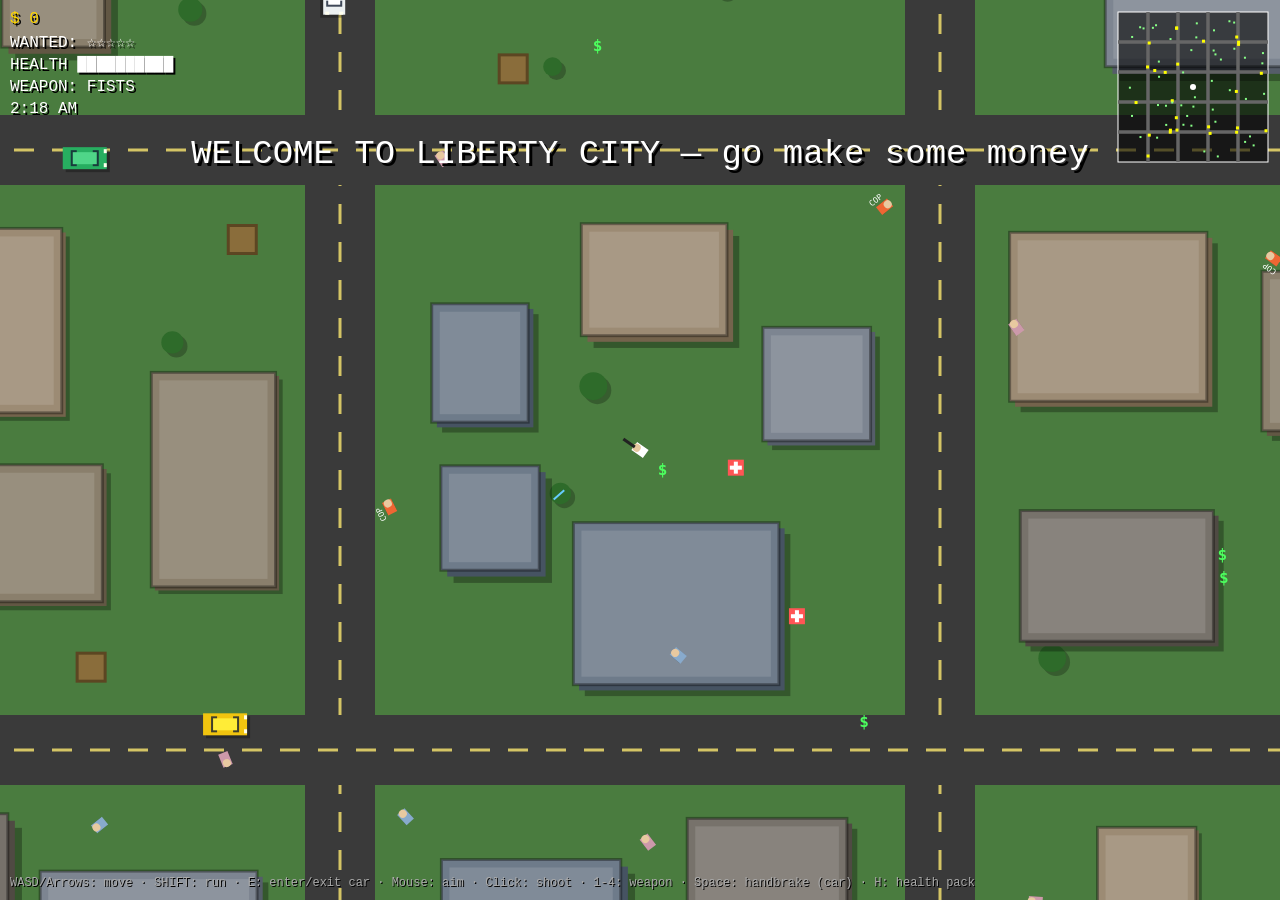
<file: app.html>
<!DOCTYPE html>
<html lang="en">
<head>
<meta charset="UTF-8">
<title>GTA 2D — Top Down</title>
<style>
  * { margin:0; padding:0; box-sizing:border-box; }
  body { background:#111; overflow:hidden; font-family:'Courier New',monospace; }
  canvas { display:block; cursor:crosshair; }
  #hud { position:absolute; top:10px; left:10px; color:#fff; pointer-events:none; text-shadow:2px 2px 0 #000; }
  #hud div { margin-bottom:4px; font-size:16px; }
  .big { font-size:28px; color:#ffd700; }
  #msg { position:absolute; top:15%; width:100%; text-align:center; color:#fff; font-size:34px; text-shadow:3px 3px 0 #000; pointer-events:none; opacity:0; transition:opacity .4s; }
  #help { position:absolute; bottom:8px; left:10px; color:#aaa; font-size:12px; text-shadow:1px 1px 0 #000; pointer-events:none; line-height:1.5; }
</style>
</head>
<body>
<canvas id="c"></canvas>
<div id="hud">
  <div class="big" id="score">$ 0</div>
  <div>WANTED: <span id="stars"></span></div>
  <div id="health">HEALTH ██████████</div>
  <div id="ammo">AMMO ∞</div>
  <div id="clock">12:00 AM</div>
</div>
<div id="msg"></div>
<div id="help">WASD/Arrows: move · SHIFT: run · E: enter/exit car · Mouse: aim · Click: shoot · 1-4: weapon · Space: handbrake (car) · H: health pack</div>
<script>
"use strict";
/* ============================== SETUP ============================== */
const cv = document.getElementById('c');
const ctx = cv.getContext('2d');
function resize(){ cv.width=innerWidth; cv.height=innerHeight; }
addEventListener('resize',resize); resize();

const WORLD = 3000;              // world is [-WORLD/2, WORLD/2] in x and y
const rand = (a,b)=>a+Math.random()*(b-a);
const clamp=(v,a,b)=>v<a?a:v>b?b:v;
const dist=(a,b)=>Math.hypot(a.x-b.x,a.y-b.y);
function angDiff(a,b){ let d=b-a; while(d>Math.PI)d-=2*Math.PI; while(d<-Math.PI)d+=2*Math.PI; return d; }

/* ============================== INPUT ============================== */
const keys={};
let mouse={x:0,y:0,down:false};
addEventListener('keydown',e=>{ keys[e.key.toLowerCase()]=true; if(['1','2','3','4'].includes(e.key)) player.weapon=+e.key-1; if(e.key===' ') e.preventDefault(); });
addEventListener('keyup',e=>keys[e.key.toLowerCase()]=false);
cv.addEventListener('mousemove',e=>{ mouse.x=e.clientX; mouse.y=e.clientY; });
cv.addEventListener('mousedown',e=>{ mouse.down=true; });
addEventListener('mouseup',()=>mouse.down=false);

/* ============================== WORLD GEN ============================== */
const buildings=[], roads=[], trees=[], props=[];
// road grid: horizontal & vertical strips
const ROAD_W=70, GRID=600;
for(let x=-WORLD/2+GRID; x<WORLD/2; x+=GRID) roads.push({x:x-ROAD_W/2,y:-WORLD/2,w:ROAD_W,h:WORLD,v:true});
for(let y=-WORLD/2+GRID; y<WORLD/2; y+=GRID) roads.push({x:-WORLD/2,y:y-ROAD_W/2,w:WORLD,h:ROAD_W,v:false});

// buildings in blocks (skip road strips)
function onRoad(x,y,pad=30){ return roads.some(r=> r.v ? x>r.x-pad&&x<r.x+r.w+pad : y>r.y-pad&&y<r.y+r.h+pad); }
const bColors=['#8a7f6c','#7d8591','#9c8b74','#6e7b8a','#a3907b','#77726b'];
let guard=0;
while(buildings.length<140 && guard++<4000){
  const w=rand(90,220), h=rand(90,220);
  const x=rand(-WORLD/2+80, WORLD/2-80-w), y=rand(-WORLD/2+80, WORLD/2-80-h);
  // reject if overlaps road or another building
  let ok=true;
  for(const r of roads){
    if(r.v ? x<r.x+r.w+25&&x+w>r.x-25 : y<r.y+r.h+25&&y+h>r.y-25){ ok=false; break; }
  }
  if(ok) for(const b of buildings){ if(x<b.x+b.w+30&&x+w>b.x-30&&y<b.y+b.h+30&&y+h>b.y-30){ok=false;break;} }
  if(!ok) continue;
  const c=bColors[(Math.random()*bColors.length)|0];
  buildings.push({x,y,w,h,c, roof:c, h2:rand(2,5)});
}
// trees & props in open spots
for(let i=0;i<260;i++){ const x=rand(-WORLD/2,WORLD/2), y=rand(-WORLD/2,WORLD/2); if(!onRoad(x,y,40)&&!buildings.some(b=>x>b.x-15&&x<b.x+b.w+15&&y>b.y-15&&y<b.y+b.h+15)) trees.push({x,y,r:rand(8,16)}); }
for(let i=0;i<40;i++){ const x=rand(-WORLD/2,WORLD/2), y=rand(-WORLD/2,WORLD/2); if(!onRoad(x,y,30)&&!buildings.some(b=>x>b.x-20&&x<b.x+b.w+20&&y>b.y-20&&y<b.y+b.h+20)) props.push({x,y,r:14,type:'crate'}); }

// collision list (buildings + props block movement)
const solids=[...buildings.map(b=>b), ...props];

/* ============================== VEHICLES ============================== */
const carColors=['#c0392b','#2980b9','#27ae60','#f1c40f','#8e44ad','#ecf0f1','#2c3e50','#e67e22'];
function makeCar(x,y,angle){ return {x,y,angle,vx:0,vy:0,w:44,h:22,color:carColors[(Math.random()*carColors.length)|0],type:'car',hp:100,drift:0}; }
const cars=[];
// park some near roads / spawn driving traffic
for(let i=0;i<26;i++){ const r=roads[(Math.random()*roads.length)|0]; let x,y; if(r.v){x=r.x+r.w/2+rand(-1,1)*45;y=rand(-WORLD/2+100,WORLD/2-100);} else {y=r.y+r.h/2+rand(-1,1)*45;x=rand(-WORLD/2+100,WORLD/2-100);} cars.push(makeCar(x,y,r.v?Math.PI/2:0)); }

/* ============================== PLAYER & WEAPONS ============================== */
const player={ x:0, y:0, angle:0, hp:100, money:0, weapon:0, inCar:null, walkAim:0 };
const weapons=[
  {name:'FISTS', dmg:12, rate:350, range:40, spread:0, bullet:null, sound:'thunk'},
  {name:'PISTOL', dmg:18, rate:260, spread:.05, bullet:{speed:900,life:1.2,color:'#fff'}},
  {name:'SHOTGUN',dmg:10, rate:700, pellets:6, spread:.35, bullet:{speed:800,life:.5,color:'#ffd'}},
  {name:'UZI', dmg:14, rate:90, spread:.12, bullet:{speed:1000,life:1,color:'#ff8'}},
];
let lastShot=0;

/* ============================== ENTITIES ============================== */
const peds=[], bullets=[], particles=[], pickups=[];
function makePed(x,y){ const t=(Math.random()*3)|0; return {x,y,angle:rand(0,7),hp:t===2?40:25,type:t,state:'wander',tx:x,ty:y,panic:false,shootCd:0,color:['#c9a','#8ac','#e63'][t],w:12,h:12}; }
for(let i=0;i<70;i++){ let x,y; do{x=rand(-WORLD/2+100,WORLD/2-100);y=rand(-WORLD/2+100,WORLD/2-100);}while(onRoad(x,y,20)); peds.push(makePed(x,y)); }
// money pickups
for(let i=0;i<30;i++) pickups.push({x:rand(-WORLD/2,WORLD/2),y:rand(-WORLD/2,WORLD/2),type:'money',v:50});
for(let i=0;i<8;i++) pickups.push({x:rand(-WORLD/2,WORLD/2),y:rand(-WORLD/2,WORLD/2),type:'health'});

/* ============================== POLICE / WANTED ============================== */
let wanted=0, wantedTimer=0;
function addWanted(n){ wanted=Math.min(5,wanted+n); wantedTimer=Math.max(wantedTimer,12); }
function spawnCop(){ const a=rand(0,Math.PI*2), d=600; const c=makeCar(player.x+Math.cos(a)*d, player.y+Math.sin(a)*d, -a+Math.PI/2); c.type='cop'; c.color='#1b3f8f'; c.hp=150; cars.push(c); }
function spawnCopPed(){ const a=rand(0,Math.PI*2), d=400; const p=makePed(player.x+Math.cos(a)*d, player.y+Math.sin(a)*d); p.type=2; p.panic=true; peds.push(p); }

/* ============================== FX / AUDIO ============================== */
let AC=null;
function beep(freq,dur,type='square',vol=.08){ try{ AC=AC||new (window.AudioContext||window.webkitAudioContext)(); const o=AC.createOscillator(),g=AC.createGain(); o.type=type;o.frequency.value=freq;g.gain.value=vol; g.gain.exponentialRampToValueAtTime(.001,AC.currentTime+dur); o.connect(g).connect(AC.destination); o.start(); o.stop(AC.currentTime+dur);}catch(e){} }
function boom(){ beep(90,.3,'sawtooth',.15); beep(40,.4,'triangle',.12); }
let cam={x:0,y:0,zoom:1};

/* ============================== MESSAGES ============================== */
const msgEl=document.getElementById('msg'); let msgT=0;
function showMsg(t,ms=2000){ msgEl.textContent=t; msgEl.style.opacity=1; clearTimeout(msgT); msgT=setTimeout(()=>msgEl.style.opacity=0,ms); }

/* ============================== UPDATE ============================== */
let last=performance.now();
function update(dt){
  // wanted decay
  if(wantedTimer>0) wantedTimer-=dt/1000; else if(wanted>0 && Math.random()<.02) wanted--;
  // spawn cops to match wanted level
  const cops=cars.filter(c=>c.type==='cop'&&c.hp>0).length;
  if(cops<wanted && Math.random()<.03){ spawnCop(); if(Math.random()<.5) spawnCopPed(); }

  /* ---- player (on foot or in car) ---- */
  if(player.inCar){
    const c=player.inCar;
    // driving controls
    let accel=0, steer=0;
    if(keys['w']||keys['arrowup']) accel=1;
    if(keys['s']||keys['arrowdown']) accel=-.6;
    if(keys['a']||keys['arrowleft']) steer=-1;
    if(keys['d']||keys['arrowright']) steer=1;
    const handbrake=keys[' '];
    const speed=Math.hypot(c.vx,c.vy);
    // forward vector
    const fx=Math.cos(c.angle), fy=Math.sin(c.angle);
    c.vx+=fx*accel*520*dt; c.vy+=fy*accel*520*dt;
    // drag & handbrake
    const drag=handbrake? 6 : 1.4;
    c.vx-=c.vx*drag*dt; c.vy-=c.vy*drag*dt;
    // steering proportional to speed
    if(speed>15) c.angle+=steer*(accel<0?-1:1)*2.4*dt*Math.min(1,speed/300);
    // collision with solids (slide)
    const nx=c.x+c.vx*dt, ny=c.y+c.vy*dt;
    let hit=false;
    for(const s of solids){ if(nx>s.x-14&&nx<s.x+s.w+14&&ny>s.y-14&&ny<s.y+s.h+14){hit=true;break;} }
    if(hit){ c.vx*=-.3; c.vy*=-.3; c.hp-=speed*.02; boom(); for(let i=0;i<6;i++)particles.push({x:c.x,y:c.y,vx:rand(-100,100),vy:rand(-100,100),life:.5,c:'#f80',r:3}); }
    else { c.x=nx; c.y=ny; }
    // world bounds
    c.x=clamp(c.x,-WORLD/2+40,WORLD/2-40); c.y=clamp(c.y,-WORLD/2+40,WORLD/2-40);
    player.x=c.x; player.y=c.y;
    if(c.hp<=0){ // car destroyed
      boom(); for(let i=0;i<40;i++)particles.push({x:c.x,y:c.y,vx:rand(-300,300),vy:rand(-300,300),life:1,c:['#f60','#f00','#ff0'][i%3],r:5});
      const idx=cars.indexOf(c); if(idx>-1)cars.splice(idx,1);
      player.inCar=null; wanted=Math.max(0,wanted-1); showMsg('CAR DESTROYED');
    }
  } else {
    // on foot
    let mx=0,my=0;
    if(keys['w']||keys['arrowup'])my--; if(keys['s']||keys['arrowdown'])my++;
    if(keys['a']||keys['arrowleft'])mx--; if(keys['d']||keys['arrowright'])mx++;
    const run=(keys['shift'])?1:0;
    const spd=run?260:140;
    if(mx||my){ const l=Math.hypot(mx,my); player.x+=mx/l*spd*dt; player.y+=my/l*spd*dt; }
    // aim at mouse (screen->world)
    const wx=mouse.x-cv.width/2+cam.x, wy=mouse.y-cv.height/2+cam.y;
    player.angle=Math.atan2(wy-player.y,wx-player.x);
    // collide solids
    for(const s of solids){ if(player.x>s.x-8&&player.x<s.x+s.w+8&&player.y>s.y-8&&player.y<s.y+s.h+8){
      // push out on smallest axis
      const ox=player.x-(s.x-8), ox2=(s.x+s.w+8)-player.x, oy=player.y-(s.y-8), oy2=(s.y+s.h+8)-player.y;
      const m=Math.min(ox,ox2,oy,oy2);
      if(m===ox)player.x=s.x-8; else if(m===ox2)player.x=s.x+s.w+8; else if(m===oy)player.y=s.y-8; else player.y=s.y+s.h+8;
    }}
    player.x=clamp(player.x,-WORLD/2+20,WORLD/2-20); player.y=clamp(player.y,-WORLD/2+20,WORLD/2-20);

    // enter nearest car (E)
    if(keys['e']){ let best=null,bd=50; for(const c of cars){ const d=dist(c,player); if(d<bd){bd=d;best=c;} } if(best){ player.inCar=best; showMsg('DRIVING'); keys['e']=false; } }

    // shooting
    const now=performance.now();
    if(mouse.down && now-lastShot>weapons[player.weapon].rate){
      lastShot=now;
      const w=weapons[player.weapon];
      if(w.bullet){
        beep(700+Math.random()*200,.08,'square',.05);
        for(let p=0;p<(w.pellets||1);p++){
          const a=player.angle+rand(-w.spread,w.spread);
          bullets.push({x:player.x+Math.cos(a)*16,y:player.y+Math.sin(a)*16,vx:Math.cos(a)*w.bullet.speed,vy:Math.sin(a)*w.bullet.speed,life:w.bullet.life,c:w.bullet.color,dmg:w.dmg,from:'player'});
        }
      } else {
        // melee
        beep(200,.1,'square',.06);
        for(const e of peds){ if(dist(e,player)<w.range && Math.abs(angDiff(player.angle,Math.atan2(e.y-player.y,e.x-player.x)))<1) hitPed(e,w.dmg); }
      }
    }
  }

  /* ---- traffic AI (cars) ---- */
  for(const c of cars){
    if(c===player.inCar||c.hp<=0) continue;
    const isCop=c.type==='cop';
    // simple: drive along axis toward a road line, avoid player crash
    let speed=isCop?260:150;
    if(isCop){
      // steer toward player
      const ta=Math.atan2(player.y-c.y,player.x-c.x);
      c.angle+=clamp(angDiff(c.angle,ta),-3*dt,3*dt);
      c.vx+=Math.cos(c.angle)*400*dt; c.vy+=Math.sin(c.angle)*400*dt;
    } else {
      // keep heading along nearest road direction
      const ta=c.angle;
      c.vx+=Math.cos(ta)*200*dt; c.vy+=Math.sin(ta)*200*dt;
    }
    c.vx-=c.vx*1.5*dt; c.vy-=c.vy*1.5*dt;
    const sp=Math.hypot(c.vx,c.vy); if(sp>speed){c.vx*=speed/sp;c.vy*=speed/sp;}
    // collide solids -> bounce & damage
    const nx=c.x+c.vx*dt, ny=c.y+c.vy*dt; let hit=false;
    for(const s of solids){ if(nx>s.x-12&&nx<s.x+s.w+12&&ny>s.y-12&&ny<s.y+s.h+12){hit=true;break;} }
    if(hit){ c.vx*=-.5;c.vy*=-.5; c.hp-=8; } else {c.x=nx;c.y=ny;}
    c.x=clamp(c.x,-WORLD/2+40,WORLD/2-40); c.y=clamp(c.y,-WORLD/2+40,WORLD/2-40);
    // ram player car
    if(player.inCar && dist(c,player.inCar)<38){ player.inCar.hp-=40*dt*10; c.vx+=rand(-50,50); }
  }

  /* ---- peds AI ---- */
  for(let i=peds.length-1;i>=0;i--){
    const e=peds[i];
    if(e.hp<=0){ // dead: drop money sometimes, fade out via particles
      if(Math.random()<.4) pickups.push({x:e.x,y:e.y,type:'money',v:25});
      for(let k=0;k<8;k++)particles.push({x:e.x,y:e.y,vx:rand(-60,60),vy:rand(-60,60),life:.8,c:'#900',r:3});
      peds.splice(i,1); continue;
    }
    const dP=dist(e,player);
    const cop = e.type===2;
    // panic if player near & wanted or shooting nearby
    if(!cop && (wanted>0 || dP<160)) { e.panic=true; }
    if(e.panic){
      // flee from player
      const fa=Math.atan2(e.y-player.y,e.x-player.x);
      e.angle=fa; e.tx=e.x+Math.cos(fa)*400; e.ty=e.y+Math.sin(fa)*400;
    } else if(Math.hypot(e.tx-e.x,e.ty-e.y)<20){
      const a=rand(0,7); e.tx=e.x+Math.cos(a)*rand(50,150); e.ty=e.y+Math.sin(a)*rand(50,150);
    }
    // move toward target
    const ta=Math.atan2(e.ty-e.y,e.tx-e.x);
    e.angle+=clamp(angDiff(e.angle,ta),-4*dt,4*dt);
    const spd=e.panic?180:60;
    let nx=e.x+Math.cos(e.angle)*spd*dt, ny=e.y+Math.sin(e.angle)*spd*dt;
    for(const s of solids){ if(nx>s.x-6&&nx<s.x+s.w+6&&ny>s.y-6&&ny<s.y+s.h+6){ e.tx=e.x-rand(50,150); e.ty=e.y-rand(50,150); nx=e.x; ny=e.y; } }
    e.x=nx; e.y=ny;
    // cops shoot player
    if(cop && dP<420){
      e.shootCd-=dt;
      if(e.shootCd<=0){ e.shootCd=.5+Math.random()*.8; const a=Math.atan2(player.y-e.y,player.x-e.x)+rand(-.15,.15); bullets.push({x:e.x,y:e.y,vx:Math.cos(a)*700,vy:Math.sin(a)*700,life:1.4,c:'#6cf',dmg:8,from:'cop'}); beep(500,.06,'square',.04); }
    }
  }

  /* ---- bullets ---- */
  for(let i=bullets.length-1;i>=0;i--){
    const b=bullets[i]; b.x+=b.vx*dt; b.y+=b.vy*dt; b.life-=dt;
    let dead=b.life<=0;
    // hit solids
    if(!dead) for(const s of solids){ if(b.x>s.x&&b.x<s.x+s.w&&b.y>s.y&&b.y<s.y+s.h){ dead=true; break; } }
    // hit peds
    if(!dead && b.from==='player') for(const e of peds){ if(dist(e,b)<10){ hitPed(e,b.dmg); dead=true; break; } }
    // hit player (cops)
    if(!dead && b.from==='cop'){ if(dist(player,b)<12 && !player.inCar){ player.hp-=b.dmg; beep(150,.1,'sawtooth',.08); dead=true; } }
    // hit cars
    if(!dead) for(const c of cars){ if(dist(c,b)<22){ c.hp-=b.dmg; dead=true; break; } }
    if(dead){ for(let k=0;k<3;k++)particles.push({x:b.x,y:b.y,vx:rand(-80,80),vy:rand(-80,80),life:.3,c:b.c,r:2}); bullets.splice(i,1); }
  }

  /* ---- particles ---- */
  for(let i=particles.length-1;i>=0;i--){ const p=particles[i]; p.x+=p.vx*dt; p.y+=p.vy*dt; p.life-=dt; if(p.life<=0)particles.splice(i,1); }

  /* ---- pickups ---- */
  for(let i=pickups.length-1;i>=0;i--){ const k=pickups[i]; if(dist(k,player)<24){ if(k.type==='money'){player.money+=k.v; beep(900,.08,'square',.05);} else { player.hp=Math.min(100,player.hp+30); beep(600,.15,'sine',.06);} pickups.splice(i,1); } }

  /* ---- camera ---- */
  const tz=player.inCar? .85 : 1;
  cam.zoom+=(tz-cam.zoom)*dt*4;
  cam.x+= (player.x-cam.x)*Math.min(1,dt*6);
  cam.y+= (player.y-cam.y)*Math.min(1,dt*6);

  /* ---- death ---- */
  if(player.hp<=0){ showMsg('WASTED'); setTimeout(()=>{ player.hp=100; player.money=Math.max(0,player.money-200); wanted=0; player.x=0;player.y=0; player.inCar=null; },2500); }
}

function hitPed(e,dmg){ e.hp-=dmg; e.panic=true; if(e.hp<=0){ addWanted(1); player.money+=5; beep(120,.15,'sawtooth',.08); } else beep(300,.05,'square',.04); }

/* ============================== RENDER ============================== */
function draw(){
  ctx.setTransform(1,0,0,1,0,0);
  // ground
  ctx.fillStyle='#4a7c3f'; ctx.fillRect(0,0,cv.width,cv.height);
  const z=cam.zoom;
  ctx.save();
  ctx.translate(cv.width/2,cv.height/2); ctx.scale(z,z); ctx.translate(-cam.x,-cam.y);

  // roads
  for(const r of roads){
    ctx.fillStyle='#3a3a3a'; ctx.fillRect(r.x,r.y,r.w,r.h);
    // center dashes
    ctx.strokeStyle='#d4c465'; ctx.lineWidth=3; ctx.setLineDash([20,18]);
    ctx.beginPath();
    if(r.v){ ctx.moveTo(r.x+r.w/2,-WORLD/2); ctx.lineTo(r.x+r.w/2,WORLD/2); } else { ctx.moveTo(-WORLD/2,r.y+r.h/2); ctx.lineTo(WORLD/2,r.y+r.h/2); }
    ctx.stroke(); ctx.setLineDash([]);
  }
  // trees (shadow under, canopy)
  for(const t of trees){ ctx.fillStyle='rgba(0,0,0,.25)'; ctx.beginPath(); ctx.arc(t.x+4,t.y+4,t.r,0,7); ctx.fill(); ctx.fillStyle='#2e6b2a'; ctx.beginPath(); ctx.arc(t.x,t.y,t.r,0,7); ctx.fill(); }
  // props crates
  for(const p of props){ ctx.fillStyle='#8a6d3b'; ctx.fillRect(p.x-14,p.y-14,28,28); ctx.strokeStyle='#5c4622'; ctx.strokeRect(p.x-14,p.y-14,28,28); }
  // buildings (with fake height: offset shadow + roof)
  for(const b of buildings){
    const off=b.h2*3;
    ctx.fillStyle='rgba(0,0,0,.3)'; ctx.fillRect(b.x+off,b.y+off,b.w,b.h);
    ctx.fillStyle=shade(b.c,-40); ctx.fillRect(b.x+off/2,b.y+off/2,b.w,b.h);
    ctx.fillStyle=b.roof; ctx.fillRect(b.x,b.y,b.w,b.h);
    ctx.strokeStyle='rgba(0,0,0,.35)'; ctx.strokeRect(b.x,b.y,b.w,b.h);
    // roof detail
    ctx.fillStyle='rgba(255,255,255,.12)'; ctx.fillRect(b.x+8,b.y+8,b.w-16,b.h-16);
  }
  // pickups
  for(const k of pickups){ const bob=Math.sin(performance.now()/300+k.x)*3; if(k.type==='money'){ ctx.fillStyle='#4cff5e'; ctx.font='bold 16px monospace'; ctx.fillText('$',k.x-4,k.y+bob); } else { ctx.fillStyle='#ff5555'; ctx.fillRect(k.x-8,k.y-8+bob,16,16); ctx.fillStyle='#fff'; ctx.fillRect(k.x-2,k.y-6+bob,4,12); ctx.fillRect(k.x-6,k.y-2+bob,12,4); } }
  // cars
  for(const c of cars) drawCar(c);
  // peds
  for(const e of peds){ ctx.save(); ctx.translate(e.x,e.y); ctx.rotate(e.angle); ctx.fillStyle='rgba(0,0,0,.3)'; ctx.fillRect(-6,-5,12,10); ctx.fillStyle=e.color; ctx.fillRect(-7,-5,14,10); // body
    ctx.fillStyle='#e8c9a0'; ctx.beginPath(); ctx.arc(4,0,4,0,7); ctx.fill(); // head
    if(e.type===2){ ctx.fillStyle='#fff'; ctx.font='8px monospace'; ctx.fillText('COP',-10,-8);} ctx.restore(); }
  // player (on foot)
  if(!player.inCar){ ctx.save(); ctx.translate(player.x,player.y); ctx.rotate(player.angle);
    ctx.fillStyle='rgba(0,0,0,.3)'; ctx.fillRect(-6,-5,12,10);
    ctx.fillStyle='#fff'; ctx.fillRect(-7,-5,14,10); // arms
    ctx.fillStyle='#e8c9a0'; ctx.beginPath(); ctx.arc(4,0,4,0,7); ctx.fill();
    // gun
    ctx.fillStyle='#222'; ctx.fillRect(6,-2,14,3);
    ctx.restore(); }
  // bullets
  for(const b of bullets){ ctx.strokeStyle=b.c; ctx.lineWidth=2; ctx.beginPath(); ctx.moveTo(b.x,b.y); ctx.lineTo(b.x-b.vx*.02,b.y-b.vy*.02); ctx.stroke(); }
  // particles
  for(const p of particles){ ctx.globalAlpha=Math.max(0,p.life*2); ctx.fillStyle=p.c; ctx.beginPath(); ctx.arc(p.x,p.y,p.r,0,7); ctx.fill(); }
  ctx.globalAlpha=1;
  ctx.restore();

  /* ---- HUD ---- */
  const stars='★'.repeat(wanted)+'☆'.repeat(5-wanted);
  document.getElementById('stars').textContent=stars;
  document.getElementById('score').textContent='$ '+player.money;
  document.getElementById('health').textContent='HEALTH '+'█'.repeat(Math.ceil(player.hp/10))+'░'.repeat(10-Math.ceil(player.hp/10));
  document.getElementById('ammo').textContent=(player.inCar?'IN VEHICLE':'WEAPON: '+weapons[player.weapon].name);
  // clock (game time ~ real 1s = 1 min)
  const t=new Date(); let h=t.getHours(),m=t.getMinutes()+ (performance.now()/1000|0)%60; if(m>59){m-=60;h=(h+1)%24;} const ap=h>=12?'PM':'AM'; const hh=((h%12)||12);
  document.getElementById('clock').textContent=hh+':'+String(m).padStart(2,'0')+' '+ap;

  // minimap
  const mm=150, mx=cv.width-mm-12, my=12;
  ctx.fillStyle='rgba(0,0,0,.6)'; ctx.fillRect(mx,my,mm,mm);
  ctx.strokeStyle='#fff'; ctx.strokeRect(mx,my,mm,mm);
  const sc=mm/WORLD;
  function mp(x,y){ return [mx+(x+WORLD/2)*sc, my+(y+WORLD/2)*sc]; }
  // roads on map
  ctx.fillStyle='#666'; for(const r of roads) ctx.fillRect(mx+(r.x+WORLD/2)*sc,my+(r.y+WORLD/2)*sc,r.w*sc,r.h*sc);
  for(const c of cars){ const [px,py]=mp(c.x,c.y); ctx.fillStyle=c.type==='cop'?'#4af':'#ff0'; ctx.fillRect(px-1.5,py-1.5,3,3); }
  for(const e of peds){ if(e.type===2) continue; const [px,py]=mp(e.x,e.y); ctx.fillStyle='#8f8'; ctx.fillRect(px-1,py-1,2,2); }
  const [ppx,ppy]=mp(player.x,player.y); ctx.fillStyle='#fff'; ctx.beginPath(); ctx.arc(ppx,ppy,3,0,7); ctx.fill();
}

function shade(hex,amt){ const n=parseInt(hex.slice(1),16); let r=(n>>16)+amt,g=((n>>8)&255)+amt,b=(n&255)+amt; r=clamp(r,0,255);g=clamp(g,0,255);b=clamp(b,0,255); return `rgb(${r},${g},${b})`; }
function drawCar(c){ ctx.save(); ctx.translate(c.x,c.y); ctx.rotate(c.angle);
  ctx.fillStyle='rgba(0,0,0,.3)'; ctx.fillRect(-c.w/2+3,-c.h/2+3,c.w,c.h);
  ctx.fillStyle=c.color; ctx.fillRect(-c.w/2,-c.h/2,c.w,c.h);
  // windshield & roof
  ctx.fillStyle='rgba(20,30,50,.8)'; ctx.fillRect(c.w/2-14,-c.h/2+3,6,c.h-6); ctx.fillRect(-c.w/2+8,-c.h/2+3,6,c.h-6);
  ctx.fillStyle=shade(c.color,40); ctx.fillRect(-c.w/2+10,-c.h/2+5,c.w-20,c.h-10);
  // headlights
  ctx.fillStyle='#ffe'; ctx.fillRect(c.w/2-3,-c.h/2+2,3,4); ctx.fillRect(c.w/2-3,c.h/2-6,3,4);
  if(c.type==='cop'){ ctx.fillStyle='#fff'; ctx.font='bold 9px monospace'; ctx.fillText('COP',-10,3); }
  // damage smoke
  if(c.hp<50 && Math.random()<.3) particles.push({x:c.x,y:c.y,vx:rand(-20,20),vy:rand(-40,-10),life:.8,c:'#555',r:4});
  ctx.restore(); }

/* ============================== LOOP ============================== */
function loop(now){ const dt=Math.min(.05,(now-last)/1000); last=now; update(dt); draw(); requestAnimationFrame(loop); }
showMsg('WELCOME TO LIBERTY CITY — go make some money');
requestAnimationFrame(t=>{last=t;loop(t);});
</script>
</body>
</html>
</file>
